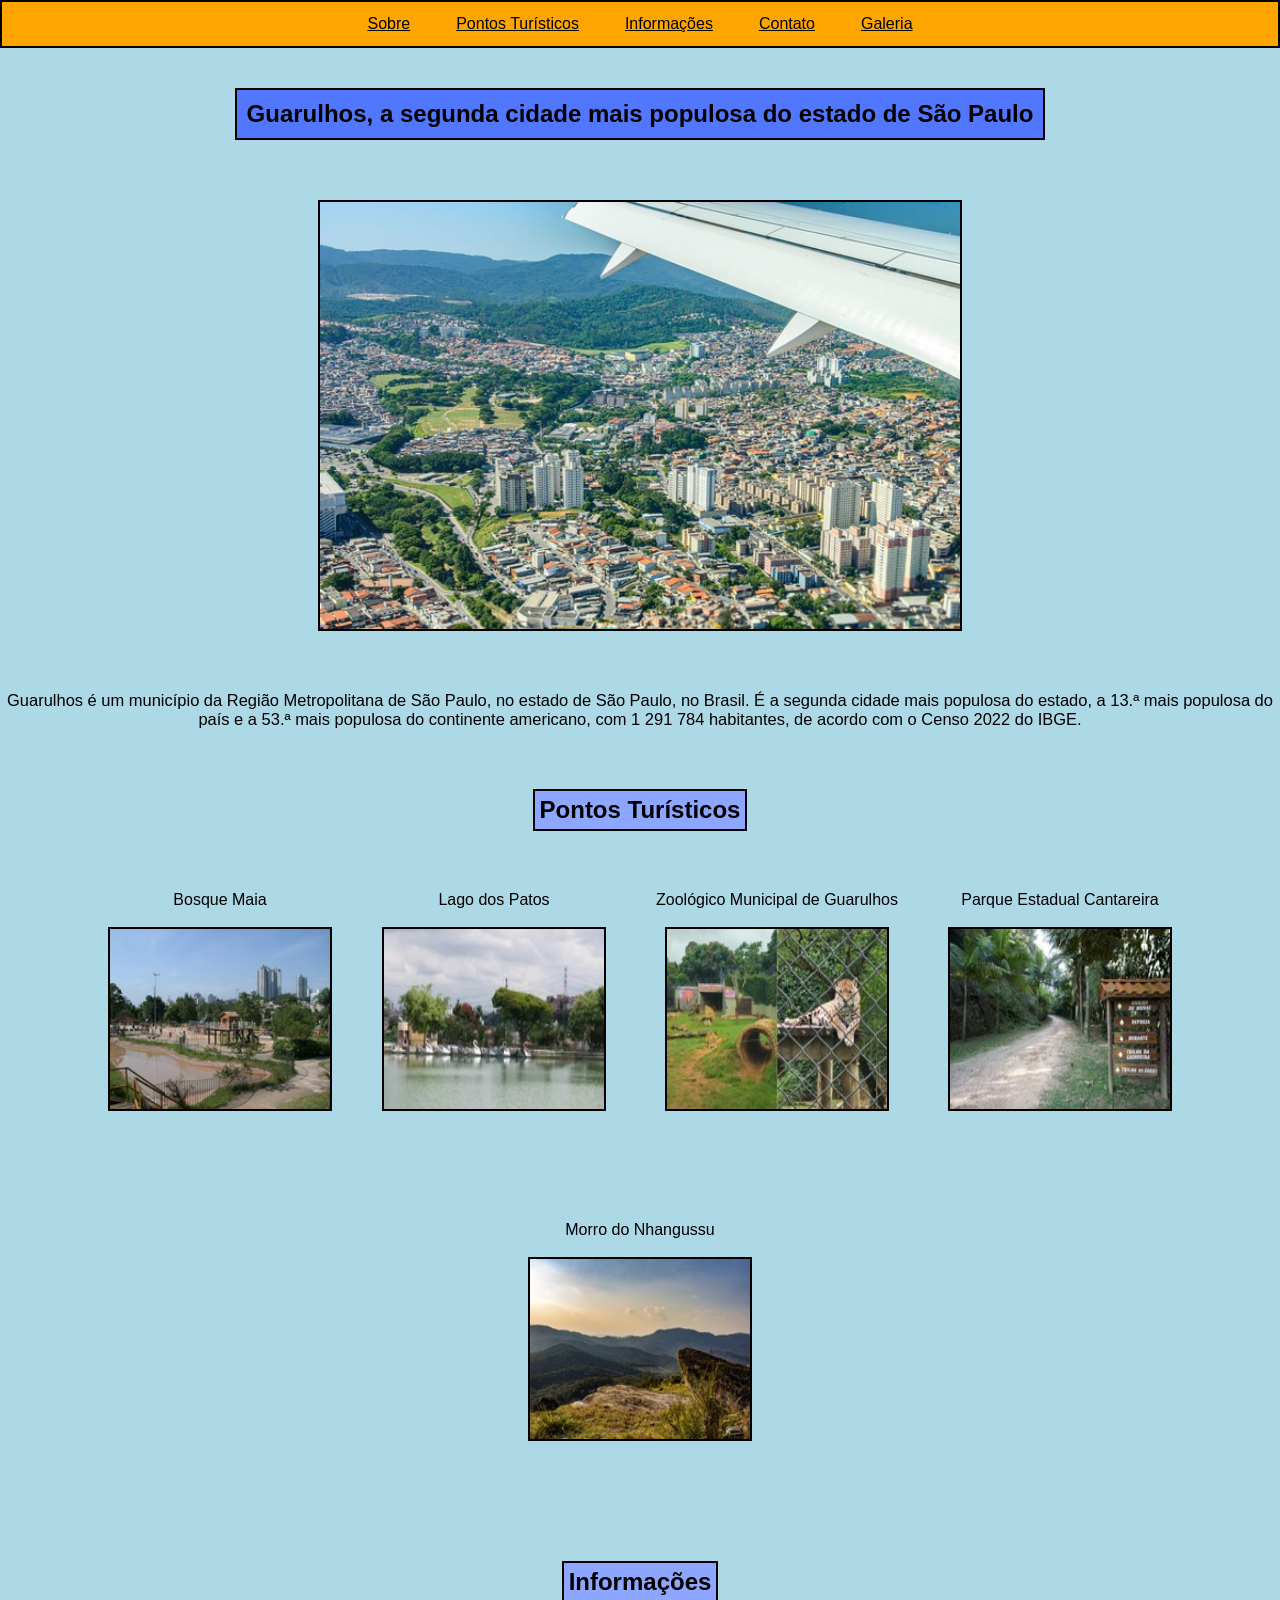
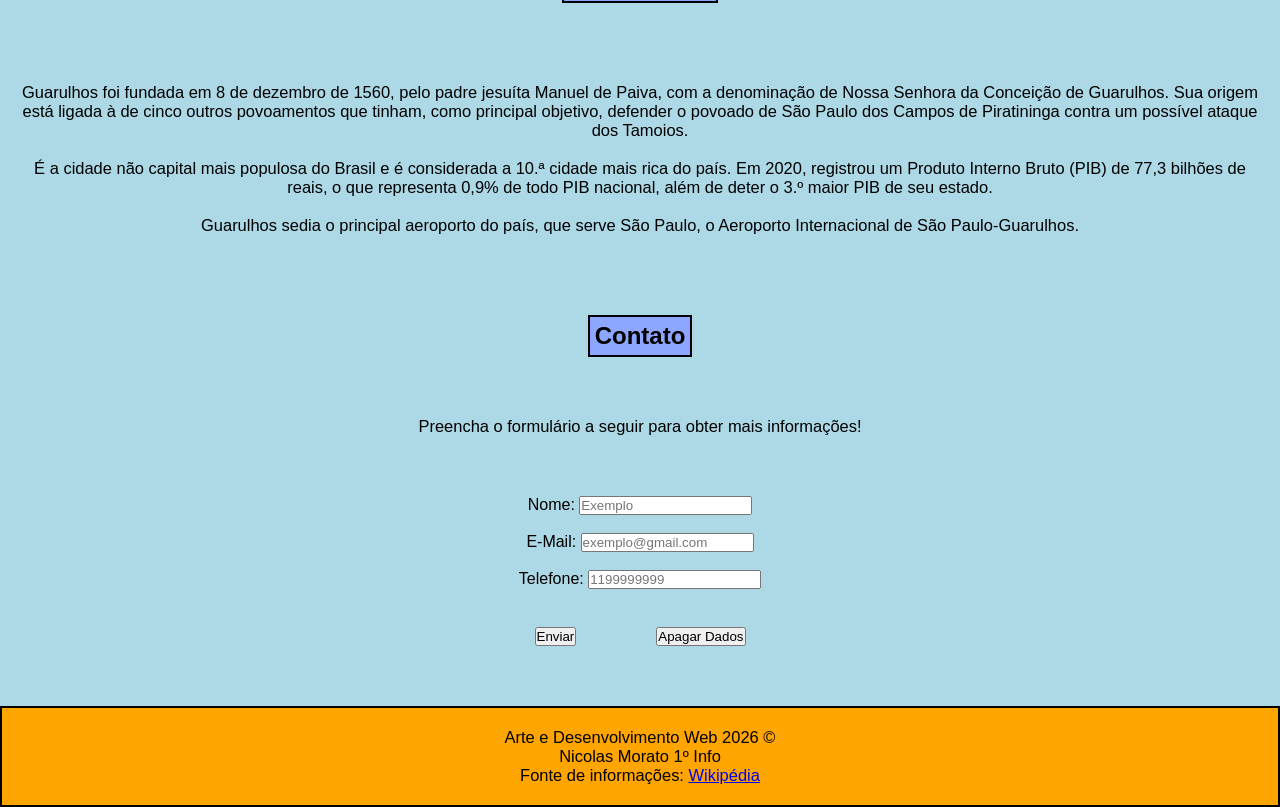
<file: index.html>
<!DOCTYPE html>
<html lang="pt-BR">
<head>
    <meta charset="UTF-8">
    <meta name="viewport" content="width=device-width, initial-scale=1.0">
    <link rel="stylesheet" href="css/style.css">
    <title>Cidades - Guarulhos</title>
</head>
<body>
    <header>
        <nav class="menu_div">
            <ul class="menu_navegacao">
                <li><a href="#titulo_principal">Sobre</a></li>
                <li><a href="#pontos_turisticos">Pontos Turísticos</a></li>
                <li><a href="#info">Informações</a></li>
                <li><a href="#contato">Contato</a></li>
                <li><a href="galeria.html">Galeria</a></li>
            </ul>
        </nav>
    </header>
    <main>
        <section>
            <h1 id="titulo_principal">Guarulhos, a segunda cidade mais populosa do estado de São Paulo</h1>
            <img src="imagens/img_guarulhos.jpg" style="display: block; margin: 0 auto; margin-bottom: 60px; max-width: 700px;" width="50%" height="auto" class="img" alt="Vista de Guarulhos com sua área urbana e paisagem ao redor">
            <p class="centralizar">Guarulhos é um município da Região Metropolitana de São Paulo, no estado de São Paulo, no Brasil. É a segunda cidade mais populosa do estado, a 13.ª mais populosa do país e a 53.ª mais populosa do continente americano, com 1 291 784 habitantes, de acordo com o Censo 2022 do IBGE.</p>
        </section>

        <section>
         <h2 id="pontos_turisticos" class="centralizar">Pontos Turísticos</h2>
         <ul class="centralizar_flex pontos_turisticos" style="flex-wrap: wrap;">
            <li>Bosque Maia <img src="imagens/bosque_maia.jpg" class="img" alt="Paisagem de um pequeno lago e um parquinho no Bosque Maia"></li>
            <li>Lago dos Patos <img src="imagens/lago_patos.jpg" class="img" alt="Paisagem de um lago com pedalinhos / barcos em formato de pato"></li>
            <li>Zoológico Municipal de Guarulhos <img src="imagens/zoologico_guarulhos.jpeg" class="img" alt="Felino de pelagem amarelada com manchas em um recinto cercado"></li>
            <li>Parque Estadual Cantareira <img src="imagens/parque_cantareira.jpg" class="img" alt="Trilha de terra cercada por árvores e vegetação, com placas informativas de madeira à direita"></li>
            <li>Morro do Nhangussu <img src="imagens/morro_nhangussu.jpg" class="img" alt="Paisagem montanhosa com formação rochosa e montanhas ao fundo"></li>
         </ul>
        </section>

        <section>
            <h2 id="info" class="centralizar" style="margin-top: 60px;">Informações</h2>
            <div style="padding: 20px;">
                 <p class="centralizar">Guarulhos foi fundada em 8 de dezembro de 1560, pelo padre jesuíta Manuel de Paiva, com a denominação de Nossa Senhora da Conceição de Guarulhos. Sua origem está ligada à de cinco outros povoamentos que tinham, como principal objetivo, defender o povoado de São Paulo dos Campos de Piratininga contra um possível ataque dos Tamoios.<br><br>
                 É a cidade não capital mais populosa do Brasil e é considerada a 10.ª cidade mais rica do país. Em 2020, registrou um Produto Interno Bruto (PIB) de 77,3 bilhões de reais, o que representa 0,9% de todo PIB nacional, além de deter o 3.º maior PIB de seu estado.<br><br>
                 Guarulhos sedia o principal aeroporto do país, que serve São Paulo, o Aeroporto Internacional de São Paulo-Guarulhos.
                 </p>
            </div>
        </section>

        <section>
            <h2 id="contato" class="centralizar" style="margin-top: 60px;">Contato</h2>
            <p class="centralizar" style="margin-bottom: 60px;">Preencha o formulário a seguir para obter mais informações!</p>
            <form method="post" style="text-align: center; margin-bottom: 60px;">
                <label for="nome">Nome:</label>
                <input type="text" id="nome" name="nome" placeholder="Exemplo" required><br><br>
                <label for="email">E-Mail:</label>
                <input type="email" id="email" name="email" placeholder="exemplo@gmail.com" required><br><br>
                <label for="telefone">Telefone:</label>
                <input type="tel" id="telefone" name="telefone" placeholder="1199999999" required><br><br>

                <div style="display: flex; gap: 80px; justify-content: center; margin-top: 20px;">
                    <button type="submit">Enviar</button>
                    <button type="reset">Apagar Dados</button>
                </div>
            </form>
        </section>
    </main>

    <footer>
        <div class="menu_div" style="margin-bottom: 0px; padding: 20px;">
            <p class="centralizar">
                Arte e Desenvolvimento Web 2026 ©<br>
                Nicolas Morato 1º Info<br>
                Fonte de informações:
                <a href="https://pt.wikipedia.org/wiki/Guarulhos" target="_blank" rel="noopener noreferrer">Wikipédia</a>
            </p>
        </div>
    </footer>
</body>
</html>
</file>
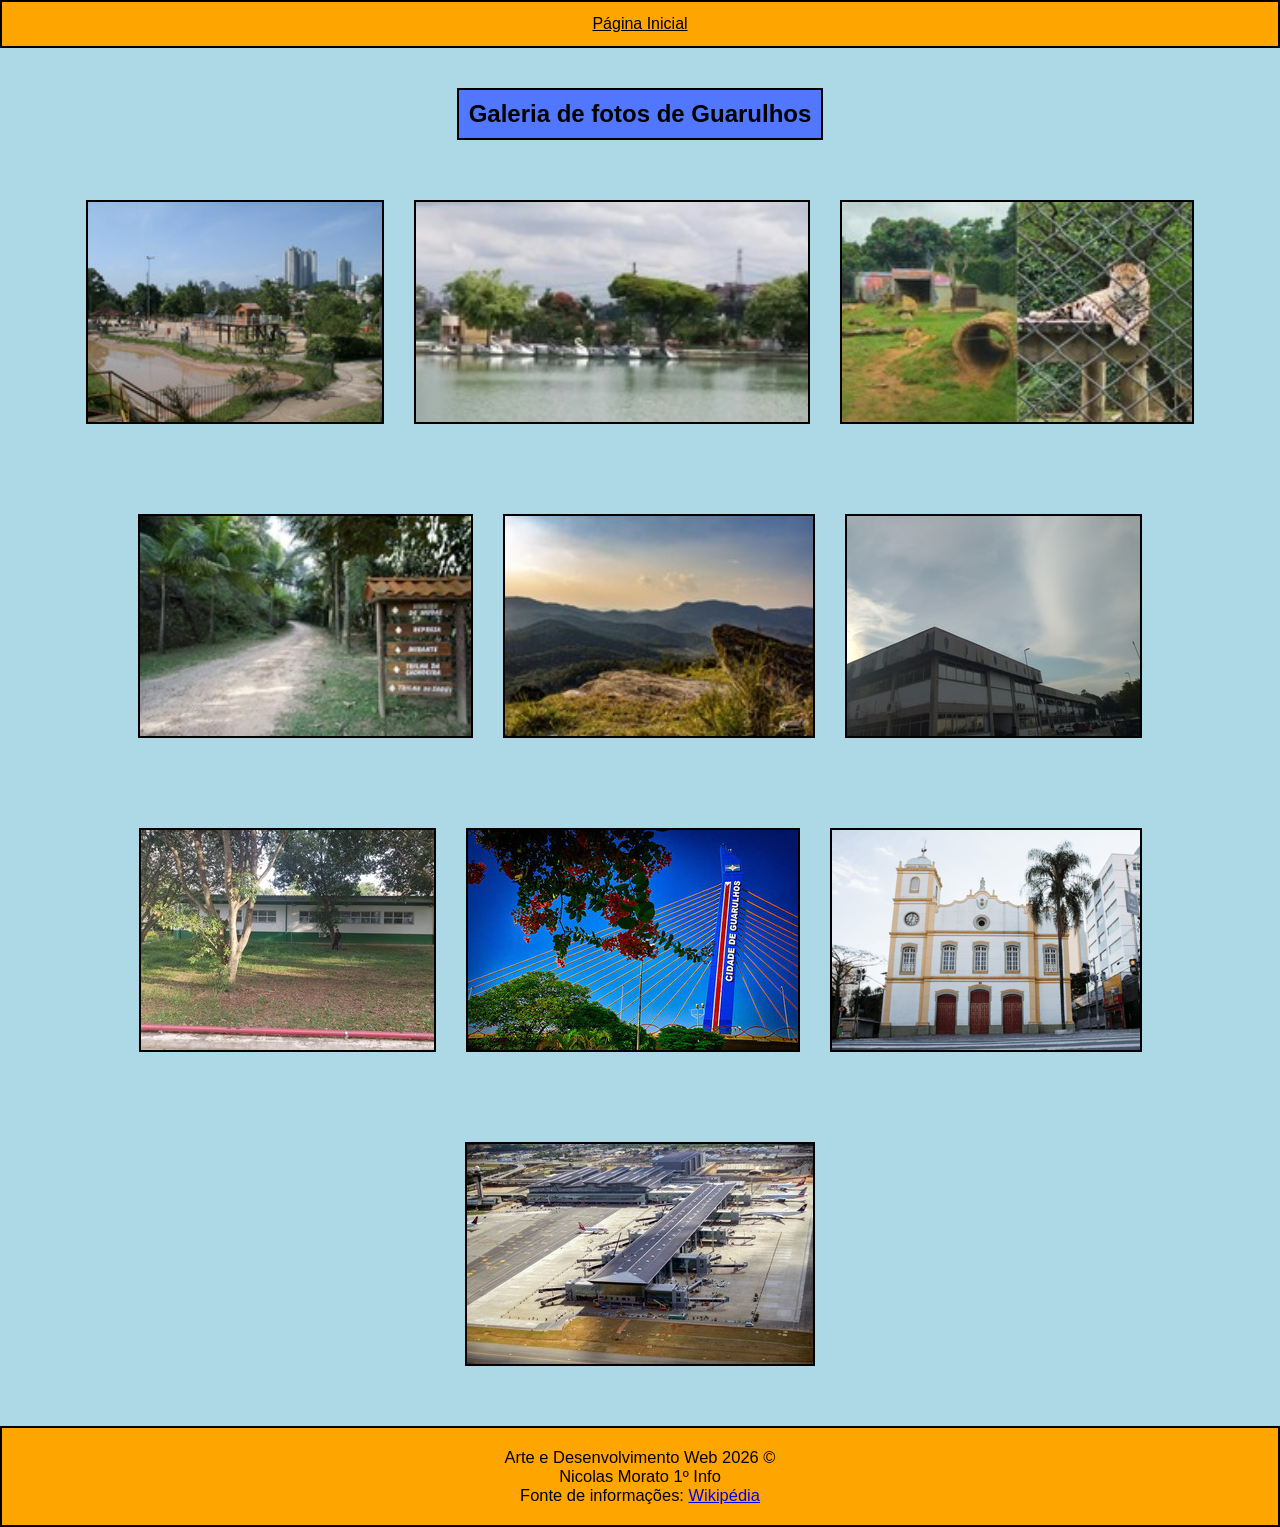
<file: galeria.html>
<!DOCTYPE html>
<html lang="pt-BR">
<head>
    <meta charset="UTF-8">
    <meta name="viewport" content="width=device-width, initial-scale=1.0">
    <link rel="stylesheet" href="css/style.css">
    <title>Cidades - Guarulhos</title>
</head>
<body>
    <header>
        <nav class="menu_div">
            <ul class="menu_navegacao">
                <li><a href="index.html">Página Inicial</a></li>
            </ul>
        </nav>
    </header>
    <main>
        <section>
            <h1 id="titulo_principal">Galeria de fotos de Guarulhos</h1>

            <div class="galeria">
                <img src="imagens/bosque_maia.jpg" class="img" alt="Paisagem de um pequeno lago e um parquinho no Bosque Maia">
                <img src="imagens/lago_patos.jpg" class="img" alt="Paisagem de um lago com pedalinhos / barcos em formato de pato">
                <img src="imagens/zoologico_guarulhos.jpeg" class="img" alt="Felino de pelagem amarelada com manchas em um recinto cercado">
                <img src="imagens/parque_cantareira.jpg" class="img" alt="Trilha de terra cercada por árvores e vegetação, com placas informativas de madeira à direita">
                <img src="imagens/morro_nhangussu.jpg" class="img" alt="Paisagem montanhosa com formação rochosa e montanhas ao fundo">
                <img src="imagens/ifsp_gru.jpg" class="img" alt="Nuvens no céu acima de um prédio do Instituto Federal de São Paulo de Guarulhos durante o dia">
                <img src="imagens/ifsp_gru_arvores.jpg" class="img" alt="Duas árvores em frente à biblioteca do Instituto Federal de São Paulo de Guarulho">
                <img src="imagens/ponte_guarulhos.jpg" class="img" alt="Ponte de Guarulhos">
                <img src="imagens/catedral.png" class="img" alt="Catedral Diocesana Nossa Senhora da Conceição, localizada no Centro de Guarulhos">
                <img src="imagens/aeroporto_guarulhos.jpg" class="img" alt="Aeroporto de Guarulhos">

            </div>

        </section>
    </main>
    <footer>
        <div class="menu_div" style="margin-bottom: 0px; padding: 20px;">
            <p class="centralizar">
                Arte e Desenvolvimento Web 2026 ©<br>
                Nicolas Morato 1º Info<br>
                Fonte de informações:
                <a href="https://pt.wikipedia.org/wiki/Guarulhos" target="_blank" rel="noopener noreferrer">Wikipédia</a>
            </p>
        </div>
    </footer>
</body>
</html>
</file>
<file: css/style.css>
* {
    margin: 0px;
    padding: 0px;
}

/* Seletores de elemento */

html {
    scroll-behavior: smooth;
}

body {
    background-color: lightblue;
    font-family: sans-serif;
}

h1, h2 {
    width: fit-content; /* Faz o h1 ter o tamanho exato do texto, em vez de ocupar toda a largura disponível */
    margin: 0 auto; /* Centraliza o elemento (em elementos de bloco) */
    margin-bottom: 60px;
}

h2 {
    background-color: rgb(141, 166, 255);
    border: 2px solid black;
    padding: 5px;
}

p {
    font-size: 1.03rem;
    
}

ul {
    list-style: none;
}

/* Seletores de classe */



.menu_navegacao {
    padding-top: 10px;
    justify-content: center;
    display: flex;
    gap: 40px;

}
.menu_navegacao li {
    padding: 3px;
}

.menu_navegacao a {
    color: black;
    text-decoration: underline;
}

.menu_div {
    background-color: orange;
    border: 2px solid black;
    padding-bottom: 10px;
    margin-bottom: 40px;
}

.centralizar {
   text-align: center;
}

.centralizar_flex {
   display: flex;
   justify-content: center;
   text-align: center;
}

.pontos_turisticos {
    display: flex;
    gap: 50px;
    margin-bottom: 60px;
}

.pontos_turisticos li {
     display: flex;
     flex-direction: column; /* Coloca o texto em cima e a imagem embaixo */
     align-items: center;    /* Centraliza o conteúdo horizontalmente */
     gap: 18px;  
     margin-bottom: 0px;
}

.pontos_turisticos img {
     height: 180px;
     width: 220px;
}

.img {
    border: 2px solid black;
    transition: transform 0.3s; /* Define o tempo de espera para o efeito e a maneira que o efeito é aplicado (no caso aqui é transform, que muda suavemente) */
    margin-bottom: 60px;
}

.img:hover {
    transform: scale(1.05); /* Aumenta o tamanho para 1.05x ao passar o mouse */
}

.galeria {
    display: flex;
    flex-wrap: wrap;
    justify-content: center;
    gap: 30px;
}

.galeria img {
    flex-basis: 100px;
    max-width: 400px;
    height: 220px;
}

/* Seletores de ID */

#pontos_turisticos {
    margin-top: 60px;
}

#titulo_principal {
    background-color: rgb(81, 119, 255);
    border: 2px solid black;
    padding: 10px;
}

/* Seletores de atributo */

input[type="text"], input[type="tel"], input[type="email"] {
   transition: background-color 0.3s; /* Tempo de transição de 0,3 segundos para mudar a cor de fundo */
}

input[type="text"]:focus, input[type="tel"]:focus, input[type="email"]:focus {
    background-color: rgb(75, 153, 255);
}


/* Responsividade */

@media (max-width: 1000px) {

    * {
        font-size: 0.85rem;
    }

    .pontos_turisticos img {
        height: 180px;
        width: 200px;
    }

    .galeria {
        display: flex;
        flex-wrap: wrap;
        justify-content: center;
        gap: 12px;
    }
    
    .galeria img {
        flex-basis: 100px;
        max-width: 200px;
        height: 180px;

    }

}
</file>
